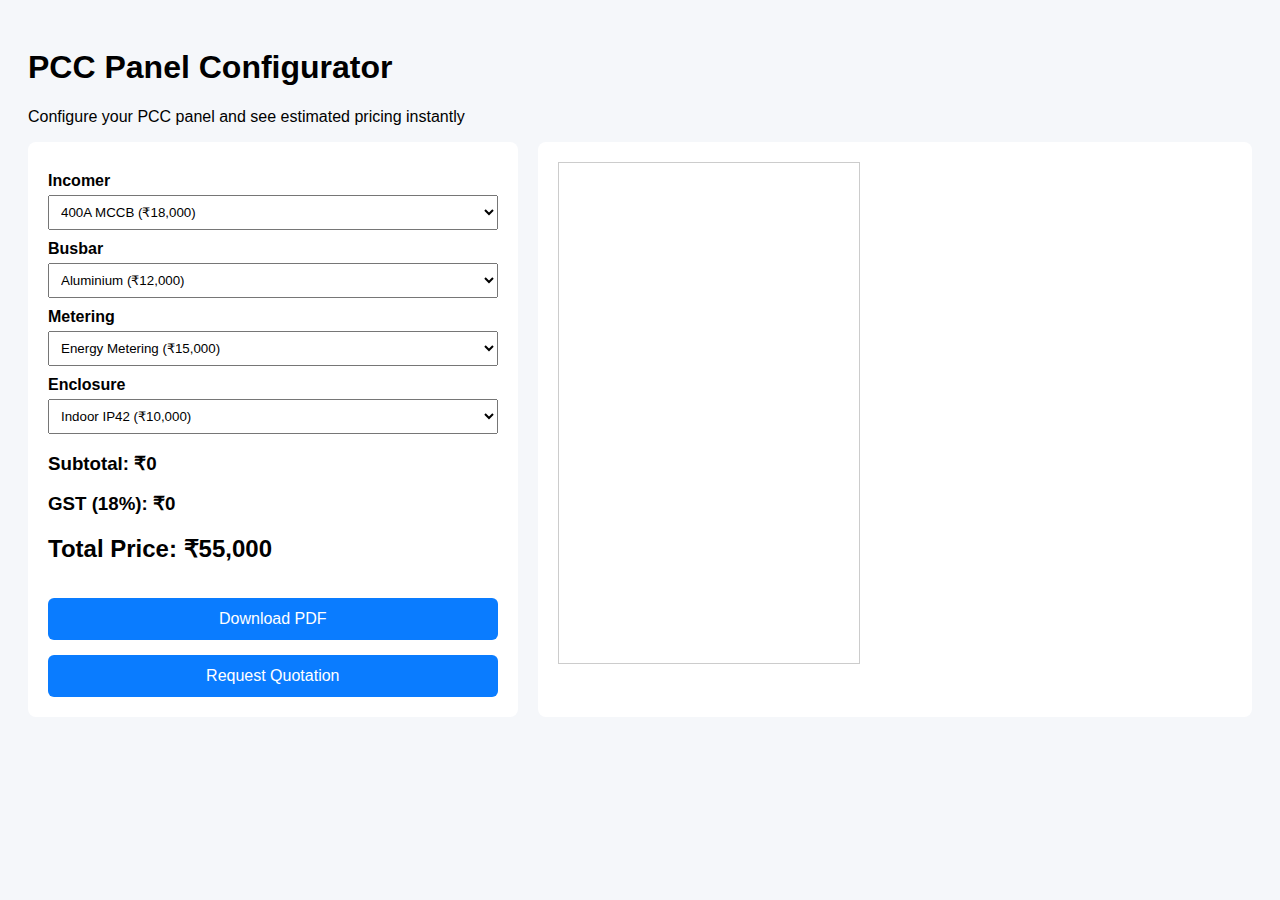
<file: index.html>
<!DOCTYPE html>
<html lang="en">
<head>
  <meta charset="UTF-8">
  <title>PCC Panel Configurator</title>
  <link rel="stylesheet" href="style.css">
</head>
<body>

<h1>PCC Panel Configurator</h1>
<p>Configure your PCC panel and see estimated pricing instantly</p>

<div class="container">

  <div class="configurator">

    <label>Incomer</label>
    <select id="incomer">
      <option value="MCCB" data-price="18000">400A MCCB (₹18,000)</option>
      <option value="ACB" data-price="65000">630A ACB (₹65,000)</option>
    </select>

    <label>Busbar</label>
    <select id="busbar">
      <option value="AL" data-price="12000">Aluminium (₹12,000)</option>
      <option value="CU" data-price="28000">Copper (₹28,000)</option>
    </select>

    <label>Metering</label>
    <select id="meter">
      <option value="ENERGY" data-price="15000">Energy Metering (₹15,000)</option>
      <option value="SMART" data-price="25000">Smart Metering (₹25,000)</option>
    </select>

    <label>Enclosure</label>
    <select id="enclosure">
      <option value="INDOOR" data-price="10000">Indoor IP42 (₹10,000)</option>
      <option value="OUTDOOR" data-price="18000">Outdoor IP54 (₹18,000)</option>
    </select>

    <h3>Subtotal: <span id="subTotal">₹0</span></h3>
    <h3>GST (18%): <span id="gstAmount">₹0</span></h3>
    <h2>Total Price: <span id="totalPrice">₹0</span></h2>

    <button id="pdfBtn">Download PDF</button>
    <button id="quoteBtn">Request Quotation</button>
  </div>

  <div class="viewer">
    <canvas id="liveCanvas" width="300" height="500"></canvas>
  </div>

</div>

<!-- PDF SECTION -->
<div id="pdfSection">
  <h2>SMART LT PANEL SOLUTIONS</h2>
  <p><b>PCC Panel – Quotation</b></p>

  <p>
    <b>Date:</b> <span id="pdfDate"></span><br>
    <b>Quotation No:</b> <span id="pdfQuoteNo"></span>
  </p>

  <hr>

  <h3>Bill of Materials</h3>
  <table>
    <thead>
      <tr>
        <th>Component</th>
        <th>Selection</th>
        <th>Price (₹)</th>
      </tr>
    </thead>
    <tbody id="pdfBom"></tbody>
  </table>

  <h3 style="margin-top:15px">
    Subtotal: <span id="pdfSubTotal"></span><br>
    GST (18%): <span id="pdfGST"></span><br>
    <b>Total: <span id="pdfTotal"></span></b>
  </h3>

  <h3>Panel Layout (Front View)</h3>
  <canvas id="pdfCanvas" width="300" height="500"></canvas>

  <p class="note">
    *Indicative pricing. Final quotation subject to engineering review.
  </p>
</div>

<script src="script.js"></script>
</body>
</html>
</file>
<file: style.css>
body {
  font-family: Arial, sans-serif;
  padding: 20px;
  background: #f5f7fa;
}

.container {
  display: flex;
  gap: 20px;
}

.configurator {
  width: 40%;
  background: white;
  padding: 20px;
  border-radius: 8px;
}

.viewer {
  width: 60%;
  background: white;
  padding: 20px;
  border-radius: 8px;
}

label {
  display: block;
  margin-top: 10px;
  font-weight: bold;
}

select {
  width: 100%;
  padding: 8px;
  margin-top: 5px;
}

button {
  margin-top: 15px;
  width: 100%;
  padding: 12px;
  font-size: 16px;
  background: #0a7cff;
  color: white;
  border: none;
  border-radius: 6px;
  cursor: pointer;
}

canvas {
  border: 1px solid #ccc;
}

/* PDF PRINT */
#pdfSection {
  display: none;
}

table {
  width: 100%;
  border-collapse: collapse;
  margin-top: 10px;
}

th, td {
  border: 1px solid #aaa;
  padding: 8px;
}

.note {
  font-size: 12px;
  margin-top: 20px;
}

@media print {
  body * {
    visibility: hidden;
  }
  #pdfSection, #pdfSection * {
    visibility: visible;
  }
  #pdfSection {
    position: absolute;
    left: 0;
    top: 0;
    width: 100%;
    padding: 40px;
  }
}
</file>
